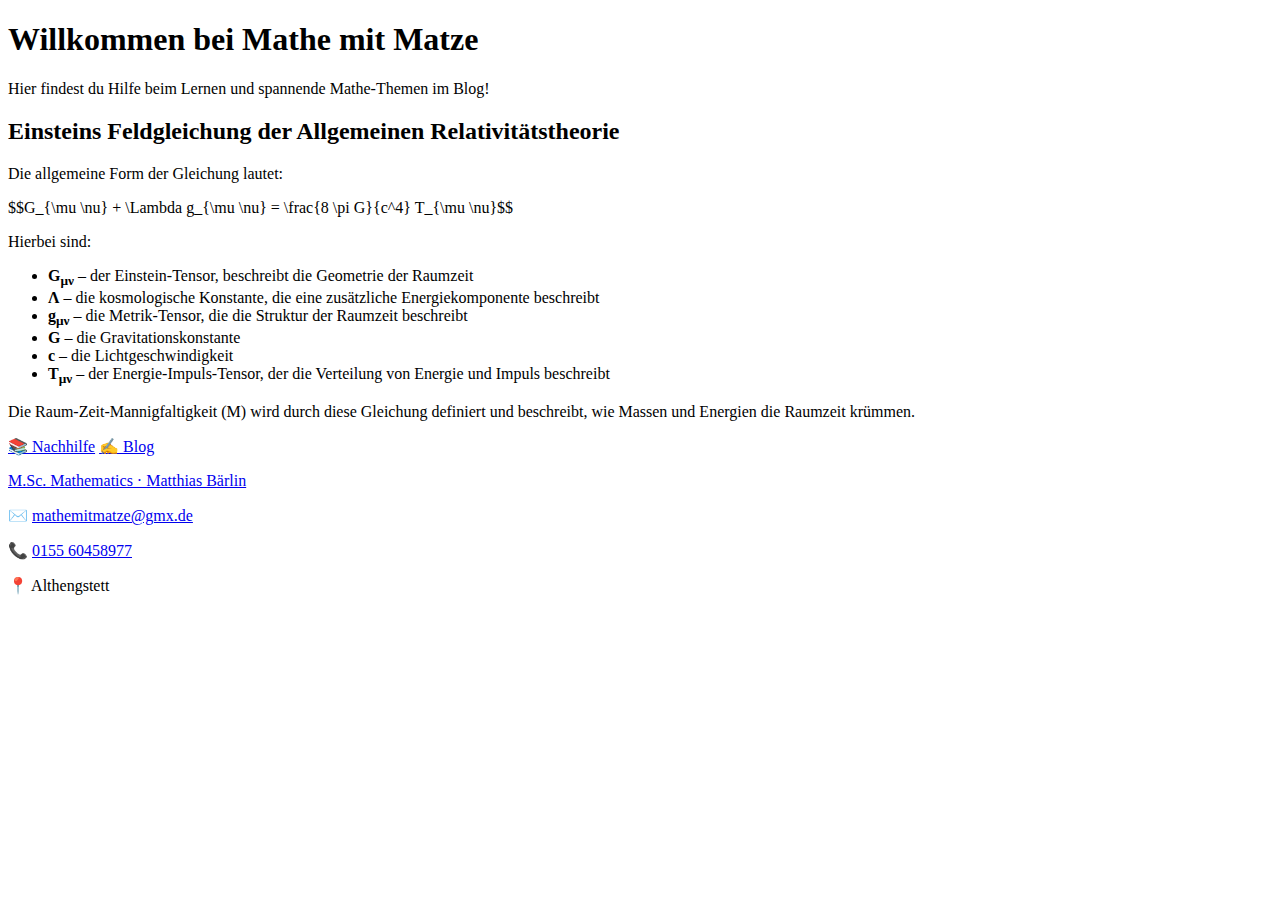
<file: index.html>
<!DOCTYPE html>
<html lang="de">
<head>
  <meta charset="UTF-8">
  <title>Mathe mit Matze</title>
  <link rel="stylesheet" href="style.css">
  <script type="text/javascript" async
    src="https://cdn.mathjax.org/mathjax/latest/MathJax.js?config=TeX-MML-AM_CHTML">
  </script>
</head>
<body>

  <header>
    <h1>Willkommen bei <span class="highlight">Mathe mit Matze</span> </h1>
    <p>Hier findest du Hilfe beim Lernen und spannende Mathe-Themen im Blog!</p>
  </header>

  <main>
    <div class="content">
      <!-- Einstein-Gleichung Abschnitt -->
      <section class="gleichung">
        <h2>Einsteins Feldgleichung der Allgemeinen Relativitätstheorie</h2>
        <p>Die allgemeine Form der Gleichung lautet:</p>
        <div class="math">
          <p>
            <span id="einstein-equation">
              $$G_{\mu \nu} + \Lambda g_{\mu \nu} = \frac{8 \pi G}{c^4} T_{\mu \nu}$$
            </span>
          </p>
        </div>
        <p>Hierbei sind:</p>
        <ul>
          <li><strong>G<sub>μν</sub></strong> – der Einstein-Tensor, beschreibt die Geometrie der Raumzeit</li>
          <li><strong>Λ</strong> – die kosmologische Konstante, die eine zusätzliche Energiekomponente beschreibt</li>
          <li><strong>g<sub>μν</sub></strong> – die Metrik-Tensor, die die Struktur der Raumzeit beschreibt</li>
          <li><strong>G</strong> – die Gravitationskonstante</li>
          <li><strong>c</strong> – die Lichtgeschwindigkeit</li>
          <li><strong>T<sub>μν</sub></strong> – der Energie-Impuls-Tensor, der die Verteilung von Energie und Impuls beschreibt</li>
        </ul>
        <p>Die Raum-Zeit-Mannigfaltigkeit (M) wird durch diese Gleichung definiert und beschreibt, wie Massen und Energien die Raumzeit krümmen.</p>
      </section>

      <!-- Weiterer Inhalt -->
      <div class="options">
        <a class="option" href="nachhilfe.html">📚 Nachhilfe</a>
        <a class="option" href="blog.html">✍️ Blog</a>
      </div>

    </div>
  </main>

  <footer>
    <div class="footer-content">
      <p><a href="ubermich.html">M.Sc. Mathematics · Matthias Bärlin</a></p>
      <p>✉️ <a href="mailto:mathemitmatze@gmx.de">mathemitmatze@gmx.de</a></p>
      <p>📞 <a href="tel:+4915560458977">0155 60458977</a></p>
      <p>📍 Althengstett</p>
    </div>
  </footer>

</body>
</html>
</file>
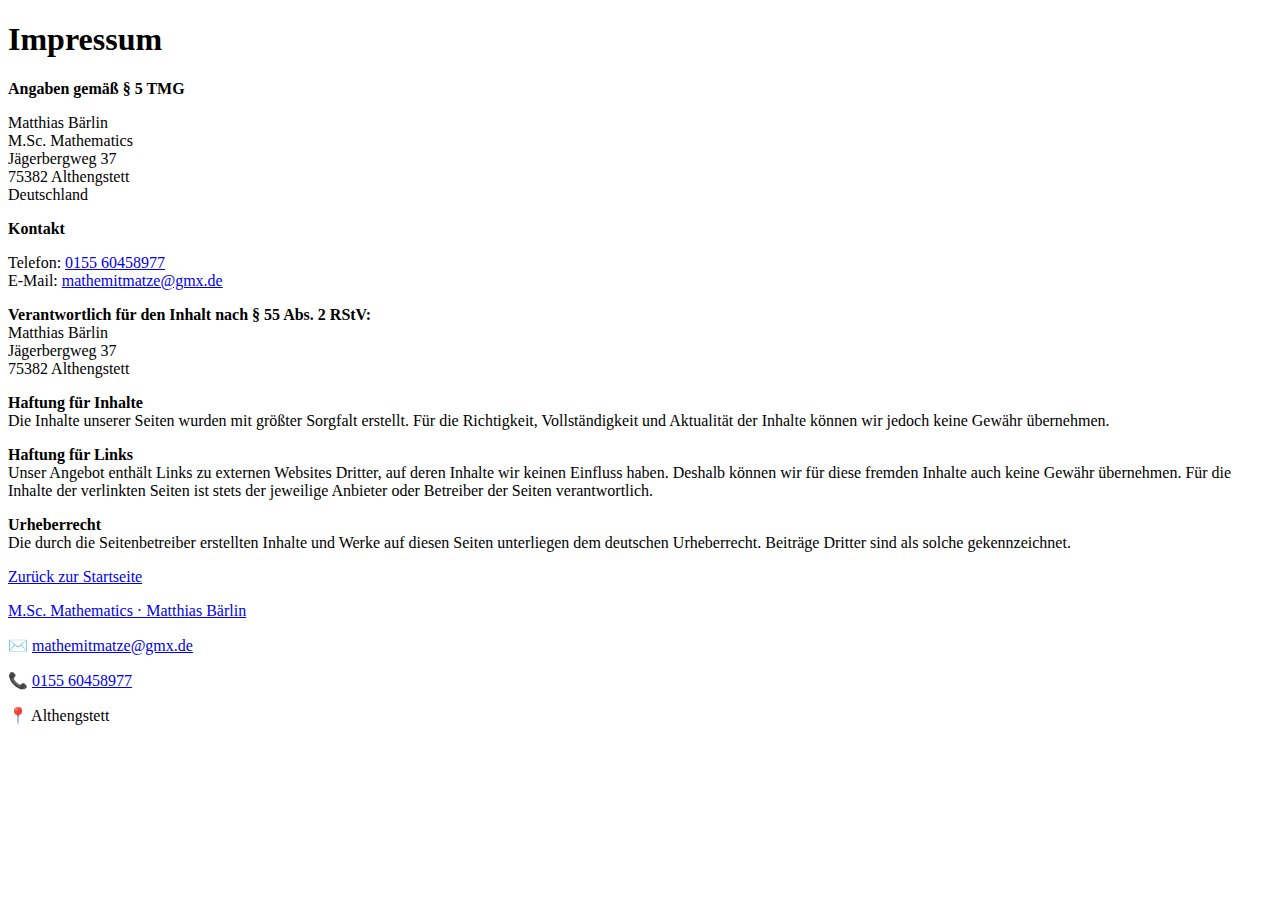
<file: impressum.html>
<!DOCTYPE html>
<html lang="de">
<head>
  <meta charset="UTF-8">
  <title>Impressum – Mathe mit Matze</title>
  <meta name="viewport" content="width=device-width, initial-scale=1.0">
  <link rel="stylesheet" href="style.css">
</head>
<body>

  <header>
    <h1><span class="highlight">Impressum</span></h1>
  </header>

  <main>
    <section class="content">
      <p><strong>Angaben gemäß § 5 TMG</strong></p>
      <p>Matthias Bärlin<br>
         M.Sc. Mathematics<br>
         Jägerbergweg 37<br>
         75382 Althengstett<br>
         Deutschland</p>

      <p><strong>Kontakt</strong></p>
      <p>Telefon: <a href="tel:+4915560458977">0155 60458977</a><br>
         E-Mail: <a href="mailto:mathemitmatze@gmx.de">mathemitmatze@gmx.de</a></p>

      <p><strong>Verantwortlich für den Inhalt nach § 55 Abs. 2 RStV:</strong><br>
         Matthias Bärlin<br>
         Jägerbergweg 37<br>
         75382 Althengstett</p>

      <p><strong>Haftung für Inhalte</strong><br>
         Die Inhalte unserer Seiten wurden mit größter Sorgfalt erstellt. Für die Richtigkeit, Vollständigkeit und Aktualität der Inhalte können wir jedoch keine Gewähr übernehmen.</p>

      <p><strong>Haftung für Links</strong><br>
         Unser Angebot enthält Links zu externen Websites Dritter, auf deren Inhalte wir keinen Einfluss haben. Deshalb können wir für diese fremden Inhalte auch keine Gewähr übernehmen. Für die Inhalte der verlinkten Seiten ist stets der jeweilige Anbieter oder Betreiber der Seiten verantwortlich.</p>

      <p><strong>Urheberrecht</strong><br>
         Die durch die Seitenbetreiber erstellten Inhalte und Werke auf diesen Seiten unterliegen dem deutschen Urheberrecht. Beiträge Dritter sind als solche gekennzeichnet.</p>

      <p><a href="index.html">Zurück zur Startseite</a></p>
    </section>
  </main>

  <footer class="static-footer">
    <div class="footer-content">
      <p><a href="ubermich.html">M.Sc. Mathematics · Matthias Bärlin</a></p>
      <p>✉️ <a href="mailto:mathemitmatze@gmx.de">mathemitmatze@gmx.de</a></p>
      <p>📞 <a href="tel:+4915560458977">0155 60458977</a></p>
      <p>📍 Althengstett</p>
    </div>
  </footer>

</body>
</html>
</file>
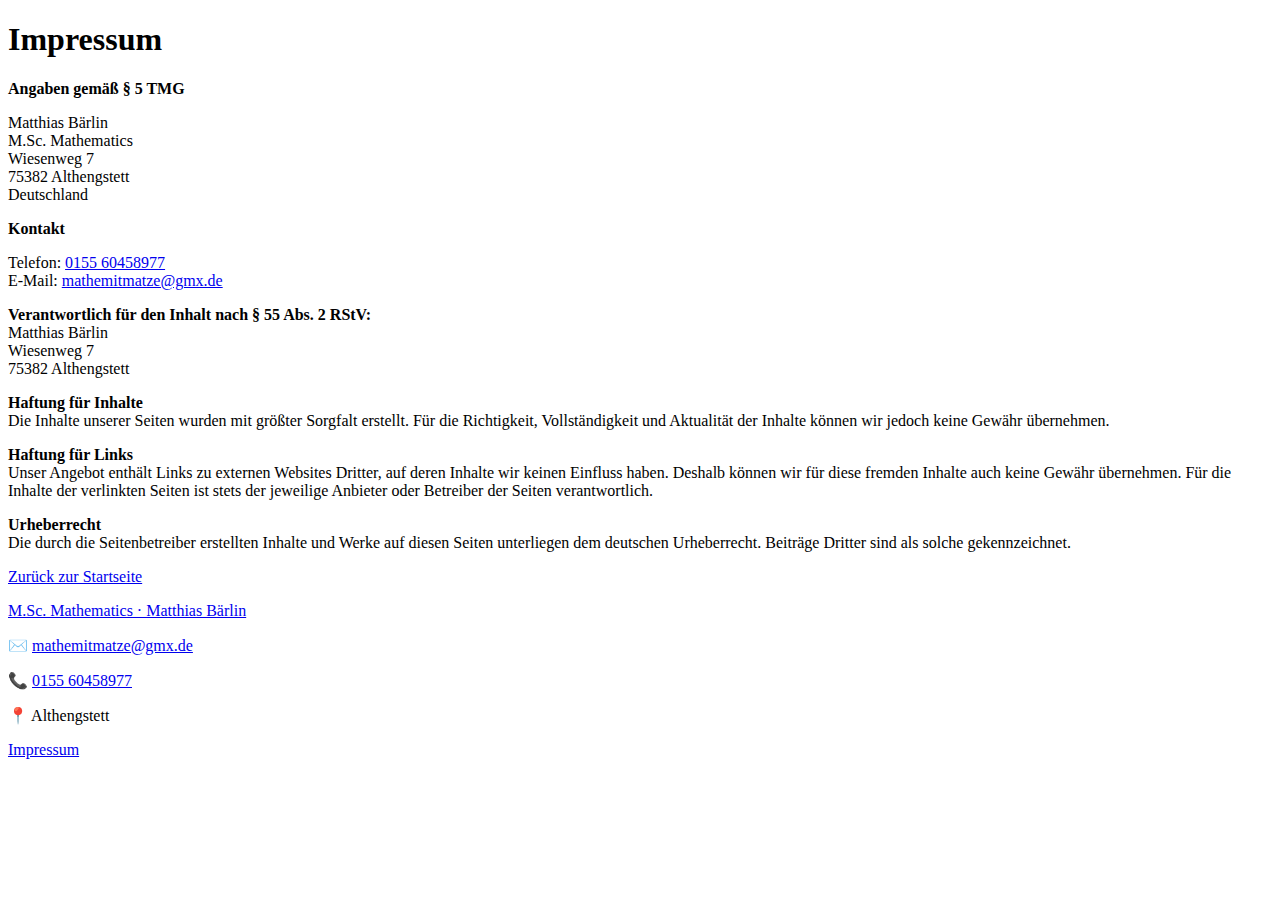
<file: Impressum.html>
<!DOCTYPE html>
<html lang="de">
<head>
  <meta charset="UTF-8">
  <title>Impressum – Mathe mit Matze</title>
  <meta name="viewport" content="width=device-width, initial-scale=1.0">
  <link rel="stylesheet" href="style.css">
</head>
<body>

  <header>
    <h1><span class="highlight">Impressum</span></h1>
  </header>

  <main>
    <section class="content">
      <p><strong>Angaben gemäß § 5 TMG</strong></p>
      <p>Matthias Bärlin<br>
         M.Sc. Mathematics<br>
         Wiesenweg 7<br>
         75382 Althengstett<br>
         Deutschland</p>

      <p><strong>Kontakt</strong></p>
      <p>Telefon: <a href="tel:+4915560458977">0155 60458977</a><br>
         E-Mail: <a href="mailto:mathemitmatze@gmx.de">mathemitmatze@gmx.de</a></p>

      <p><strong>Verantwortlich für den Inhalt nach § 55 Abs. 2 RStV:</strong><br>
         Matthias Bärlin<br>
         Wiesenweg 7<br>
         75382 Althengstett</p>

      <p><strong>Haftung für Inhalte</strong><br>
         Die Inhalte unserer Seiten wurden mit größter Sorgfalt erstellt. Für die Richtigkeit, Vollständigkeit und Aktualität der Inhalte können wir jedoch keine Gewähr übernehmen.</p>

      <p><strong>Haftung für Links</strong><br>
         Unser Angebot enthält Links zu externen Websites Dritter, auf deren Inhalte wir keinen Einfluss haben. Deshalb können wir für diese fremden Inhalte auch keine Gewähr übernehmen. Für die Inhalte der verlinkten Seiten ist stets der jeweilige Anbieter oder Betreiber der Seiten verantwortlich.</p>

      <p><strong>Urheberrecht</strong><br>
         Die durch die Seitenbetreiber erstellten Inhalte und Werke auf diesen Seiten unterliegen dem deutschen Urheberrecht. Beiträge Dritter sind als solche gekennzeichnet.</p>

      <p><a href="index.html">Zurück zur Startseite</a></p>
    </section>
  </main>

  <footer class="static-footer">
    <div class="footer-content">
      <p><a href="ubermich.html">M.Sc. Mathematics · Matthias Bärlin</a></p>
      <p>✉️ <a href="mailto:mathemitmatze@gmx.de">mathemitmatze@gmx.de</a></p>
      <p>📞 <a href="tel:+4915560458977">0155 60458977</a></p>
      <p>📍 Althengstett</p>
      <p><a href="impressum.html">Impressum</a></p>
    </div>
  </footer>

</body>
</html>
</file>
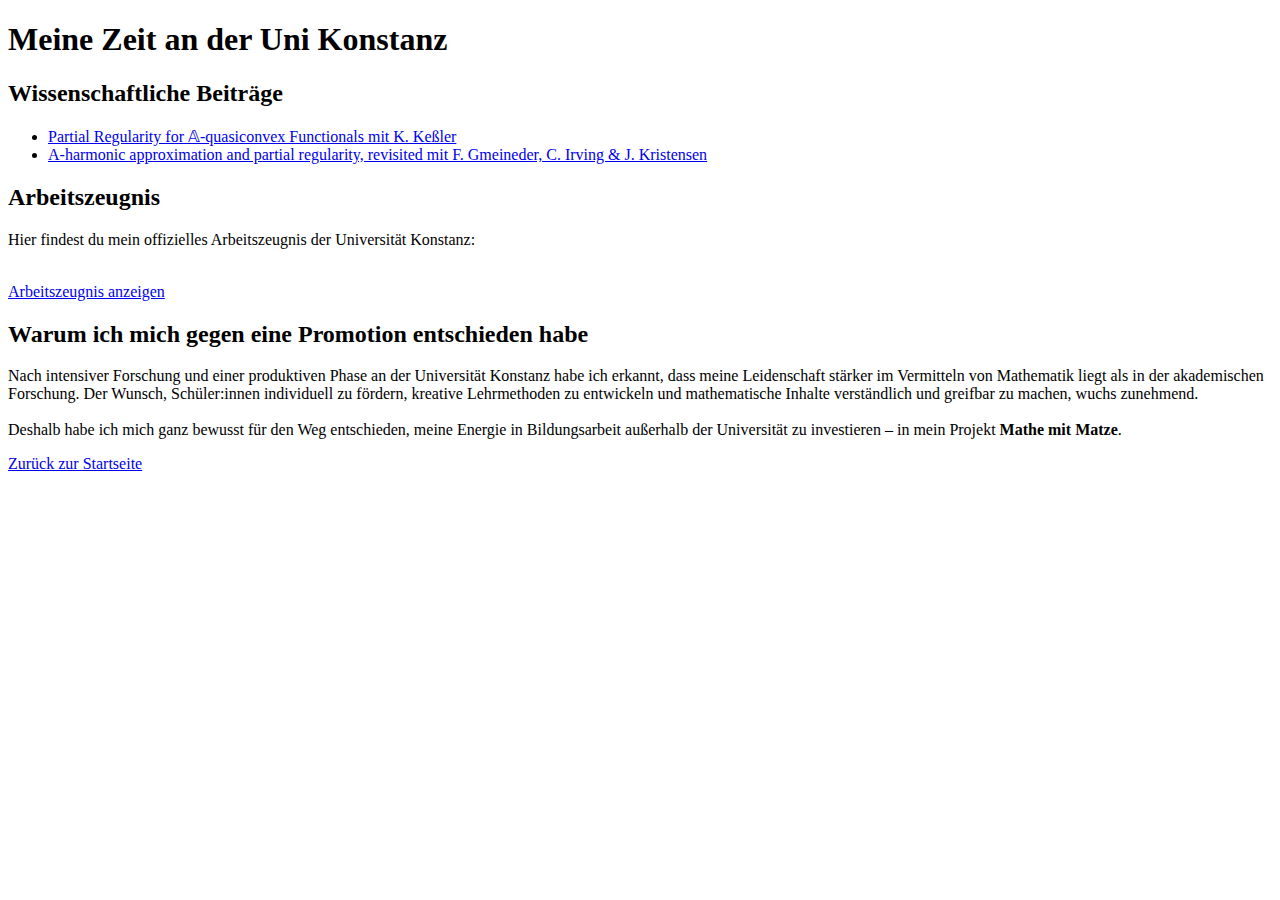
<file: konstanz.html>
<!DOCTYPE html>
<html lang="de">
<head>
  <meta charset="UTF-8">
  <title>Uni Konstanz – Matthias Bärlin</title>
  <link rel="stylesheet" href="style.css">
</head>
<body>

  <header>
    <h1>Meine Zeit an der Uni Konstanz</h1>
  </header>

  <main class="content">

    <section>
      <h2>Wissenschaftliche Beiträge</h2>
      <ul>
        <li><a href="https://arxiv.org/abs/2203.00153" target="_blank">Partial Regularity for 𝔸-quasiconvex Functionals mit K. Keßler</a></li>
        <li><a href="https://arxiv.org/abs/2212.12821" target="_blank">A-harmonic approximation and partial regularity, revisited mit F. Gmeineder, C. Irving & J. Kristensen</a></li>
      </ul>
    </section>

    <section>
      <h2>Arbeitszeugnis</h2>
      <p>Hier findest du mein offizielles Arbeitszeugnis der Universität Konstanz:</p>
      <br>
      <a href="dokumente/konstanz_arbeitszeugnis.pdf" target="_blank" class="option">Arbeitszeugnis anzeigen</a>
    </section>

    <section>
      <h2>Warum ich mich gegen eine Promotion entschieden habe</h2>
      <p>
        Nach intensiver Forschung und einer produktiven Phase an der Universität Konstanz habe ich erkannt, dass meine Leidenschaft stärker im Vermitteln von Mathematik liegt als in der akademischen Forschung. Der Wunsch, Schüler:innen individuell zu fördern, kreative Lehrmethoden zu entwickeln und mathematische Inhalte verständlich und greifbar zu machen, wuchs zunehmend.
        <br><br>
        Deshalb habe ich mich ganz bewusst für den Weg entschieden, meine Energie in Bildungsarbeit außerhalb der Universität zu investieren – in mein Projekt <strong>Mathe mit Matze</strong>.
      </p>
    </section>

  </main>

  <footer>
    <p><a href="index.html">Zurück zur Startseite</a></p>
  </footer>

</body>
</html>
</file>
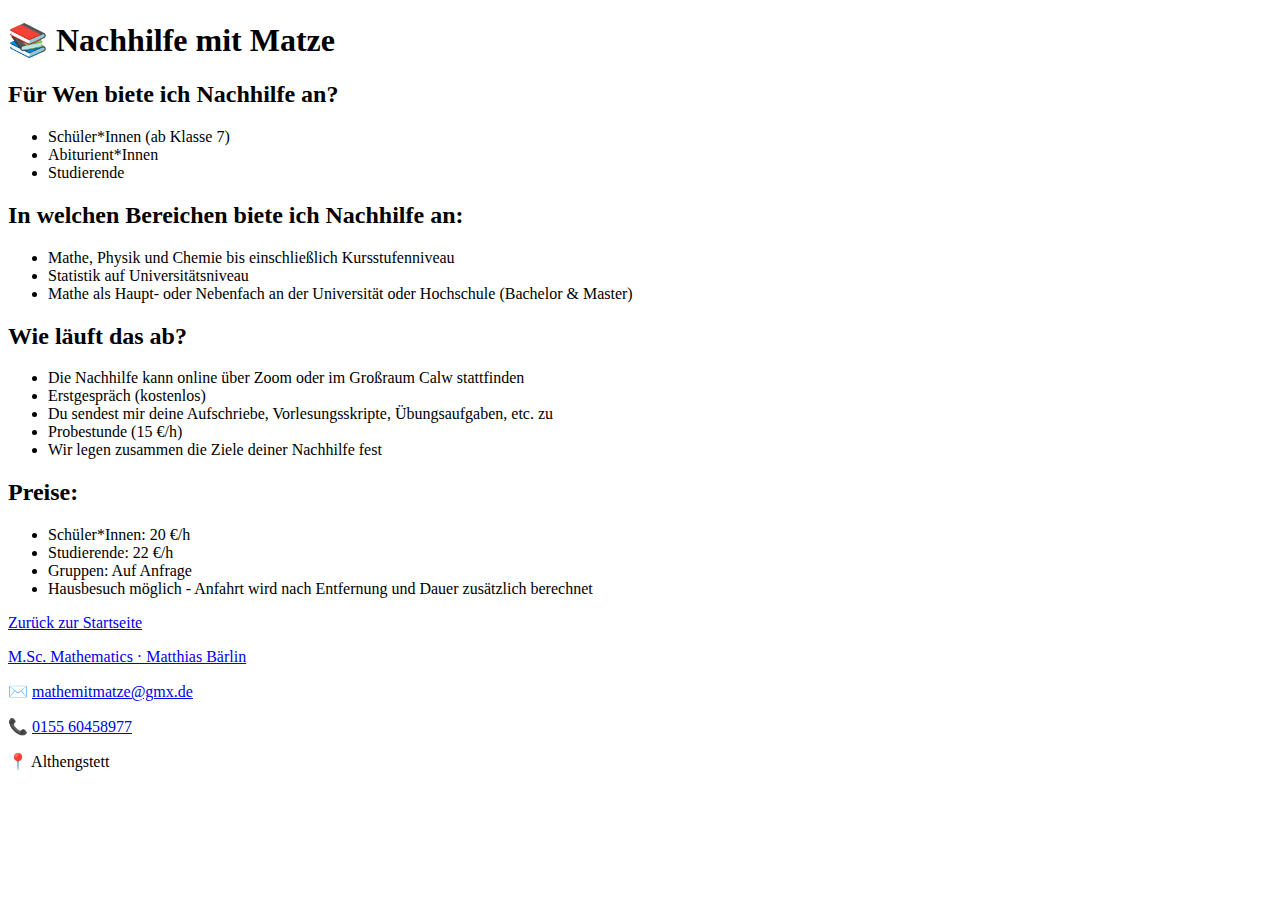
<file: nachhilfe.html>
<!DOCTYPE html>
<html lang="de">
<head>
  <meta charset="UTF-8">
  <title>Nachhilfe | Mathe mit Matze</title>
  <link rel="stylesheet" href="style.css">
</head>
<body>

  <header>
    <h1>📚 Nachhilfe mit Matze</h1>

  </header>

  <main>
    <section class="content">
      
      <h2>Für Wen biete ich Nachhilfe an?</h2>    
      <ul>
        <li> Schüler*Innen (ab Klasse 7)</li>
        <li> Abiturient*Innen</li>
        <li> Studierende</li>
      </ul>
       
      <h2>In welchen Bereichen biete ich Nachhilfe an:</h2>
      <ul>
        <li> Mathe, Physik und Chemie bis einschließlich Kursstufenniveau</li>
        <li> Statistik auf Universitätsniveau</li>
        <li> Mathe als Haupt- oder Nebenfach an der Universität oder Hochschule (Bachelor & Master) </li> 
      </ul>


      <h2>Wie läuft das ab?</h2>
      <ul>
        <li> Die Nachhilfe kann online über Zoom oder im Großraum Calw stattfinden </li>
        <li> Erstgespräch (kostenlos) </li>
        <li> Du sendest mir deine Aufschriebe, Vorlesungsskripte, Übungsaufgaben, etc. zu </li>
        <li> Probestunde (15 €/h) </li>
        <li> Wir legen zusammen die Ziele deiner Nachhilfe fest </li>
      </ul>

      
      <h2>Preise: </h2>
      <ul>
        <li> Schüler*Innen: 20 €/h </li>
        <li> Studierende: 22 €/h </li>
        <li> Gruppen: Auf Anfrage </li>
        <li> Hausbesuch möglich - Anfahrt wird nach Entfernung und Dauer zusätzlich berechnet</li>
      </ul>
    </section>
  </main>

  <footer>
   <div class="footer-content">
    <p><a href="index.html">Zurück zur Startseite</a></p>
    <p><a href="ubermich.html">M.Sc. Mathematics · Matthias Bärlin</a></p>
    <p>✉️ <a href="mailto:mathemitmatze@gmx.de">mathemitmatze@gmx.de</a></p>
    <p>📞 <a href="tel:+4915560458977">0155 60458977</a></p>
    <p>📍 Althengstett</p>
   </div>
  </footer>


</body>
</html>
</file>
<file: style.css>

</file>
